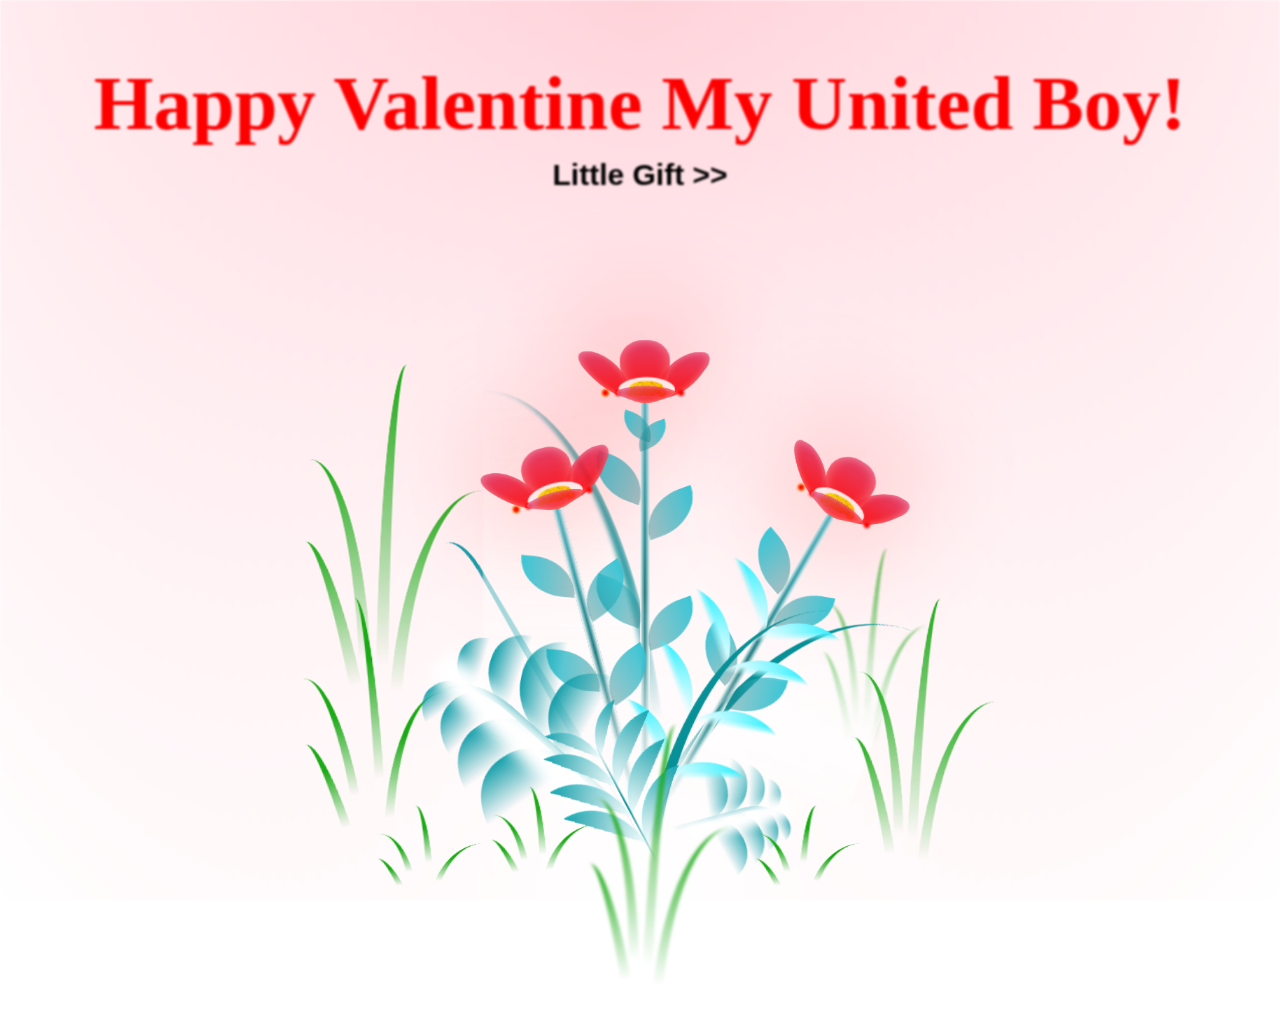
<file: index.html>
<!DOCTYPE html>
<html lang="en">
<head>
  <meta charset="UTF-8">
  <title>Title</title>
  <link rel="stylesheet" type="text/css" href="style.css">
  <script src="script.js"></script>
</head>
<!--

  CSS Blossoming Flowers at Magical Night.
  I've taken some inspiration fikk forr u  https://dribbble.com/shots/11096994-Virtual-Garden.
  For aullcantikk 🥀🌹
-->

<body class="not-loaded">

<div class="night">
  <div class="heading">
    <h1>Happy Valentine My United Boy!</h1>
  </div>
  <div class="buttonDev">
    <button class="button" onclick="window.location.href='letter.html'">Little Gift >></button>
  </div>
<!--  <div id="hearts-alpaca" class="hearts">-->
<!--    <div class="heart"></div>-->
<!--    <div class="heart"></div>-->
<!--    <div class="heart"></div>-->
<!--    <div class="heart"></div>-->
<!--  </div>-->
</div>
<div class="flowers">
  <div class="flower flower--1">
    <div class="flower__leafs flower__leafs--1">
      <div class="flower__leaf flower__leaf--1"></div>
      <div class="flower__leaf flower__leaf--2"></div>
      <div class="flower__leaf flower__leaf--3"></div>
      <div class="flower__leaf flower__leaf--4"></div>


      <div class="flower__white-circle"></div>

      <div class="flower__light flower__light--1"></div>
      <div class="flower__light flower__light--2"></div>
      <div class="flower__light flower__light--3"></div>
      <div class="flower__light flower__light--4"></div>
      <div class="flower__light flower__light--5"></div>
      <div class="flower__light flower__light--6"></div>
      <div class="flower__light flower__light--7"></div>
      <div class="flower__light flower__light--8"></div>

    </div>
    <div class="flower__line">
      <div class="flower__line__leaf flower__line__leaf--1"></div>
      <div class="flower__line__leaf flower__line__leaf--2"></div>
      <div class="flower__line__leaf flower__line__leaf--3"></div>
      <div class="flower__line__leaf flower__line__leaf--4"></div>
      <div class="flower__line__leaf flower__line__leaf--5"></div>
      <div class="flower__line__leaf flower__line__leaf--6"></div>
    </div>
  </div>

  <div class="flower flower--2">
    <div class="flower__leafs flower__leafs--2">
      <div class="flower__leaf flower__leaf--1"></div>
      <div class="flower__leaf flower__leaf--2"></div>
      <div class="flower__leaf flower__leaf--3"></div>
      <div class="flower__leaf flower__leaf--4"></div>


      <div class="flower__white-circle"></div>

      <div class="flower__light flower__light--1"></div>
      <div class="flower__light flower__light--2"></div>
      <div class="flower__light flower__light--3"></div>
      <div class="flower__light flower__light--4"></div>
      <div class="flower__light flower__light--5"></div>
      <div class="flower__light flower__light--6"></div>
      <div class="flower__light flower__light--7"></div>
      <div class="flower__light flower__light--8"></div>

    </div>
    <div class="flower__line">
      <div class="flower__line__leaf flower__line__leaf--1"></div>
      <div class="flower__line__leaf flower__line__leaf--2"></div>
      <div class="flower__line__leaf flower__line__leaf--3"></div>
      <div class="flower__line__leaf flower__line__leaf--4"></div>
    </div>
  </div>

  <div class="flower flower--3">
    <div class="flower__leafs flower__leafs--3">
      <div class="flower__leaf flower__leaf--1"></div>
      <div class="flower__leaf flower__leaf--2"></div>
      <div class="flower__leaf flower__leaf--3"></div>
      <div class="flower__leaf flower__leaf--4"></div>
      <div class="flower__white-circle"></div>

      <div class="flower__light flower__light--1"></div>
      <div class="flower__light flower__light--2"></div>
      <div class="flower__light flower__light--3"></div>
      <div class="flower__light flower__light--4"></div>
      <div class="flower__light flower__light--5"></div>
      <div class="flower__light flower__light--6"></div>
      <div class="flower__light flower__light--7"></div>
      <div class="flower__light flower__light--8"></div>

    </div>
    <div class="flower__line">
      <div class="flower__line__leaf flower__line__leaf--1"></div>
      <div class="flower__line__leaf flower__line__leaf--2"></div>
      <div class="flower__line__leaf flower__line__leaf--3"></div>
      <div class="flower__line__leaf flower__line__leaf--4"></div>
    </div>
  </div>

  <div class="grow-ans" style="--d:1.2s">
    <div class="flower__g-long">
      <div class="flower__g-long__top"></div>
      <div class="flower__g-long__bottom"></div>
    </div>
  </div>

  <div class="growing-grass">
    <div class="flower__grass flower__grass--1">
      <div class="flower__grass--top"></div>
      <div class="flower__grass--bottom"></div>
      <div class="flower__grass__leaf flower__grass__leaf--1"></div>
      <div class="flower__grass__leaf flower__grass__leaf--2"></div>
      <div class="flower__grass__leaf flower__grass__leaf--3"></div>
      <div class="flower__grass__leaf flower__grass__leaf--4"></div>
      <div class="flower__grass__leaf flower__grass__leaf--5"></div>
      <div class="flower__grass__leaf flower__grass__leaf--6"></div>
      <div class="flower__grass__leaf flower__grass__leaf--7"></div>
      <div class="flower__grass__leaf flower__grass__leaf--8"></div>
      <div class="flower__grass__overlay"></div>
    </div>
  </div>

  <div class="growing-grass">
    <div class="flower__grass flower__grass--2">
      <div class="flower__grass--top"></div>
      <div class="flower__grass--bottom"></div>
      <div class="flower__grass__leaf flower__grass__leaf--1"></div>
      <div class="flower__grass__leaf flower__grass__leaf--2"></div>
      <div class="flower__grass__leaf flower__grass__leaf--3"></div>
      <div class="flower__grass__leaf flower__grass__leaf--4"></div>
      <div class="flower__grass__leaf flower__grass__leaf--5"></div>
      <div class="flower__grass__leaf flower__grass__leaf--6"></div>
      <div class="flower__grass__leaf flower__grass__leaf--7"></div>
      <div class="flower__grass__leaf flower__grass__leaf--8"></div>
      <div class="flower__grass__overlay"></div>
    </div>
  </div>

  <div class="grow-ans" style="--d:2.4s">
    <div class="flower__g-right flower__g-right--1">
      <div class="leaf"></div>
    </div>
  </div>

  <div class="grow-ans" style="--d:2.8s">
    <div class="flower__g-right flower__g-right--2">
      <div class="leaf"></div>
    </div>
  </div>

  <div class="grow-ans" style="--d:2.8s">
    <div class="flower__g-front">
      <div class="flower__g-front__leaf-wrapper flower__g-front__leaf-wrapper--1">
        <div class="flower__g-front__leaf"></div>
      </div>
      <div class="flower__g-front__leaf-wrapper flower__g-front__leaf-wrapper--2">
        <div class="flower__g-front__leaf"></div>
      </div>
      <div class="flower__g-front__leaf-wrapper flower__g-front__leaf-wrapper--3">
        <div class="flower__g-front__leaf"></div>
      </div>
      <div class="flower__g-front__leaf-wrapper flower__g-front__leaf-wrapper--4">
        <div class="flower__g-front__leaf"></div>
      </div>
      <div class="flower__g-front__leaf-wrapper flower__g-front__leaf-wrapper--5">
        <div class="flower__g-front__leaf"></div>
      </div>
      <div class="flower__g-front__leaf-wrapper flower__g-front__leaf-wrapper--6">
        <div class="flower__g-front__leaf"></div>
      </div>
      <div class="flower__g-front__leaf-wrapper flower__g-front__leaf-wrapper--7">
        <div class="flower__g-front__leaf"></div>
      </div>
      <div class="flower__g-front__leaf-wrapper flower__g-front__leaf-wrapper--8">
        <div class="flower__g-front__leaf"></div>
      </div>
      <div class="flower__g-front__line"></div>
    </div>
  </div>

  <div class="grow-ans" style="--d:3.2s">
    <div class="flower__g-fr">
      <div class="leaf"></div>
      <div class="flower__g-fr__leaf flower__g-fr__leaf--1"></div>
      <div class="flower__g-fr__leaf flower__g-fr__leaf--2"></div>
      <div class="flower__g-fr__leaf flower__g-fr__leaf--3"></div>
      <div class="flower__g-fr__leaf flower__g-fr__leaf--4"></div>
      <div class="flower__g-fr__leaf flower__g-fr__leaf--5"></div>
      <div class="flower__g-fr__leaf flower__g-fr__leaf--6"></div>
      <div class="flower__g-fr__leaf flower__g-fr__leaf--7"></div>
      <div class="flower__g-fr__leaf flower__g-fr__leaf--8"></div>
    </div>
  </div>

  <div class="long-g long-g--0">
    <div class="grow-ans" style="--d:3s">
      <div class="leaf leaf--0"></div>
    </div>
    <div class="grow-ans" style="--d:2.2s">
      <div class="leaf leaf--1"></div>
    </div>
    <div class="grow-ans" style="--d:3.4s">
      <div class="leaf leaf--2"></div>
    </div>
    <div class="grow-ans" style="--d:3.6s">
      <div class="leaf leaf--3"></div>
    </div>
  </div>

  <div class="long-g long-g--1">
    <div class="grow-ans" style="--d:3.6s">
      <div class="leaf leaf--0"></div>
    </div>
    <div class="grow-ans" style="--d:3.8s">
      <div class="leaf leaf--1"></div>
    </div>
    <div class="grow-ans" style="--d:4s">
      <div class="leaf leaf--2"></div>
    </div>
    <div class="grow-ans" style="--d:4.2s">
      <div class="leaf leaf--3"></div>
    </div>
  </div>

  <div class="long-g long-g--2">
    <div class="grow-ans" style="--d:4s">
      <div class="leaf leaf--0"></div>
    </div>
    <div class="grow-ans" style="--d:4.2s">
      <div class="leaf leaf--1"></div>
    </div>
    <div class="grow-ans" style="--d:4.4s">
      <div class="leaf leaf--2"></div>
    </div>
    <div class="grow-ans" style="--d:4.6s">
      <div class="leaf leaf--3"></div>
    </div>
  </div>

  <div class="long-g long-g--3">
    <div class="grow-ans" style="--d:4s">
      <div class="leaf leaf--0"></div>
    </div>
    <div class="grow-ans" style="--d:4.2s">
      <div class="leaf leaf--1"></div>
    </div>
    <div class="grow-ans" style="--d:3s">
      <div class="leaf leaf--2"></div>
    </div>
    <div class="grow-ans" style="--d:3.6s">
      <div class="leaf leaf--3"></div>
    </div>
  </div>

  <div class="long-g long-g--4">
    <div class="grow-ans" style="--d:4s">
      <div class="leaf leaf--0"></div>
    </div>
    <div class="grow-ans" style="--d:4.2s">
      <div class="leaf leaf--1"></div>
    </div>
    <div class="grow-ans" style="--d:3s">
      <div class="leaf leaf--2"></div>
    </div>
    <div class="grow-ans" style="--d:3.6s">
      <div class="leaf leaf--3"></div>
    </div>
  </div>

  <div class="long-g long-g--5">
    <div class="grow-ans" style="--d:4s">
      <div class="leaf leaf--0"></div>
    </div>
    <div class="grow-ans" style="--d:4.2s">
      <div class="leaf leaf--1"></div>
    </div>
    <div class="grow-ans" style="--d:3s">
      <div class="leaf leaf--2"></div>
    </div>
    <div class="grow-ans" style="--d:3.6s">
      <div class="leaf leaf--3"></div>
    </div>
  </div>

  <div class="long-g long-g--6">
    <div class="grow-ans" style="--d:4.2s">
      <div class="leaf leaf--0"></div>
    </div>
    <div class="grow-ans" style="--d:4.4s">
      <div class="leaf leaf--1"></div>
    </div>
    <div class="grow-ans" style="--d:4.6s">
      <div class="leaf leaf--2"></div>
    </div>
    <div class="grow-ans" style="--d:4.8s">
      <div class="leaf leaf--3"></div>
    </div>
  </div>

  <div class="long-g long-g--7">
    <div class="grow-ans" style="--d:3s">
      <div class="leaf leaf--0"></div>
    </div>
    <div class="grow-ans" style="--d:3.2s">
      <div class="leaf leaf--1"></div>
    </div>
    <div class="grow-ans" style="--d:3.5s">
      <div class="leaf leaf--2"></div>
    </div>
    <div class="grow-ans" style="--d:3.6s">
      <div class="leaf leaf--3"></div>
    </div>
  </div>
</div>
<script src="script.js"></script>
</body>


</html>
</file>
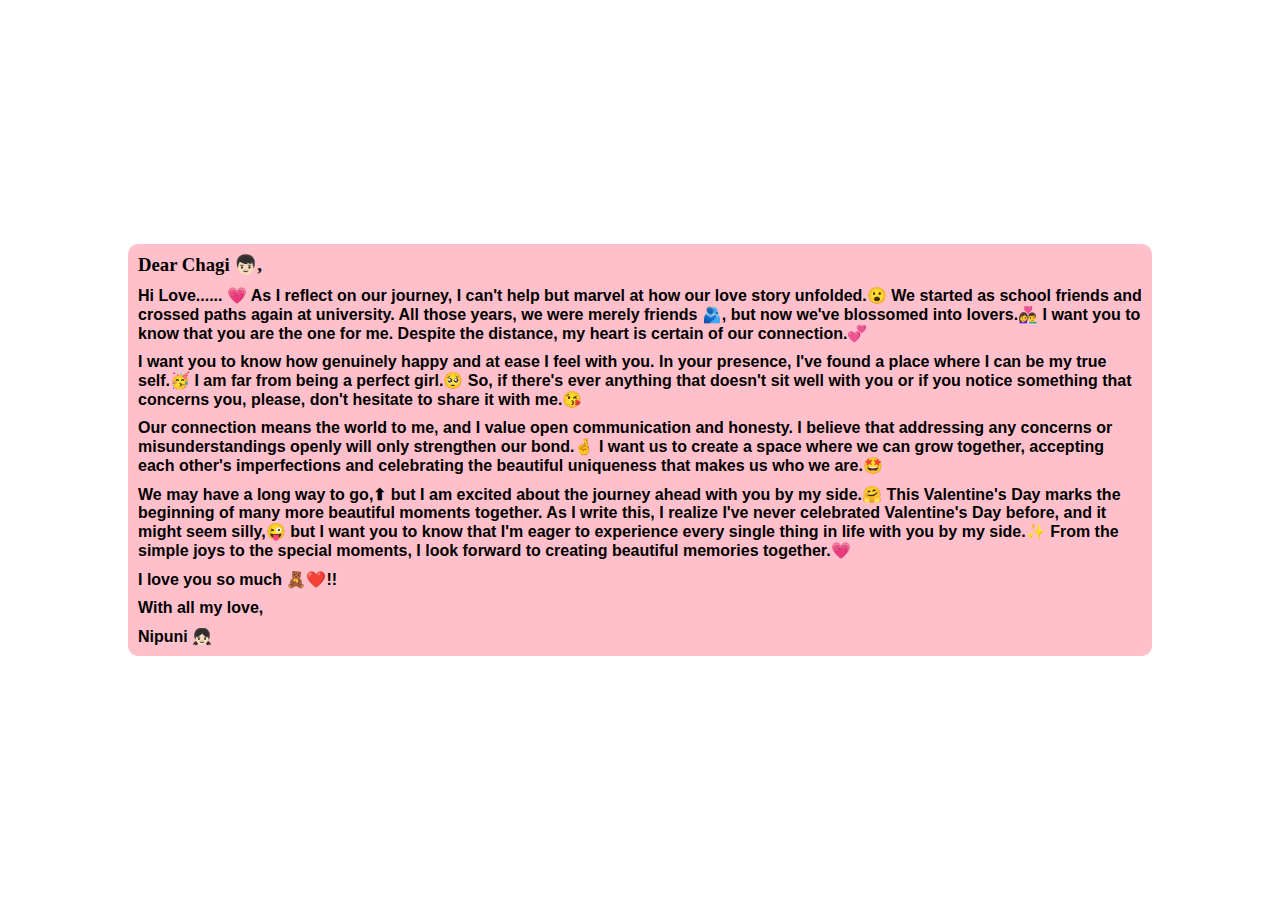
<file: letter.html>
<!DOCTYPE html>
<html lang="en">
<head>
  <meta charset="UTF-8">
  <title>Title</title>
  <link rel="stylesheet" type="text/css" href="style.css">
</head>
<body class="main">
<div class="letter">
<h3>Dear Chagi 👦🏻,</h3>
<h3 class="paragraph">Hi Love...... 💗 As I reflect on our journey,
  I can't help but marvel at how our love story unfolded.😮

  We started as school friends and crossed paths again at university.
  All those years, we were merely friends 🫂, but now we've blossomed into lovers.👩‍❤️‍👨
  I want you to know that you are the one for me. Despite the distance,
  my heart is certain of our connection.💞</h3>
  <h3 class="paragraph">I want you to know how genuinely happy and at ease I feel with you.
    In your presence, I've found a place where I can be my true self.🥳
   I am far from being a perfect girl.🥺
    So, if there's ever anything that doesn't sit well with you or if you notice something that concerns you,
    please, don't hesitate to share it with me.😘</h3>
  <h3 class="paragraph">Our connection means the world to me, and I value open communication and honesty.
    I believe that addressing any concerns or misunderstandings openly will only strengthen our bond.🤞
    I want us to create a space where we can grow together,
    accepting each other's imperfections and celebrating the beautiful uniqueness that makes us who we are.🤩</h3>
  <h3 class="paragraph">We may have a long way to go,⬆
    but I am excited about the journey ahead with you by my side.🤗
    This Valentine's Day marks the beginning of many more beautiful moments together.
    As I write this, I realize I've never celebrated Valentine's Day before, and it might seem silly,😜
    but I want you to know that I'm eager to experience every single thing in life with you by my side.✨
    From the simple joys to the special moments, I look forward to creating beautiful memories together.💗
   </h3>
  <h3 class="paragraph">I love you so much 🧸❤️!!</h3>
    <h3 class="paragraph">With all my love,</h3>
<h3 class="paragraph">Nipuni 👧🏻</h3>
</div>
</body>
</html>
</file>
<file: style.css>
*,
*::after,
*::before {
  padding: 0;
  margin: 0;
  box-sizing: border-box;
}

:root {
  /*--dark-color: #000;*/
}

body {
  display: flex;
  align-items: flex-end;
  justify-content: center;
  min-height: 100vh;
  background-color: white;
  overflow: hidden;
  perspective: 1000px;
}

.main{
  display: flex;
  align-items: center;
  justify-content: center;
  min-height: 100vh;
  background-color: white;
  overflow: hidden;
  perspective: 1000px;
}

.night {
  position: fixed;
  left: 50%;
  top: 0;
  transform: translateX(-50%);
  width: 100%;
  height: 100%;
  filter: blur(0.1vmin);
  background-image: radial-gradient(ellipse at top, transparent 0%, white), radial-gradient(ellipse at bottom, white, rgba(255,192,203)), repeating-linear-gradient(220deg, white 0px, white 19px, transparent 19px, transparent 22px), repeating-linear-gradient(189deg, white 0px, white 19px, transparent 19px, transparent 22px), repeating-linear-gradient(148deg, white 0px, white 19px, transparent 19px, transparent 22px), linear-gradient(90deg, white, white);
}
.heading{
  padding-top: 60px;
  display: flex;
  justify-content: center;
  align-items: center;
  color: #FF0000;
  font-size: 3vw;
}
.flowers {
  position: relative;
  transform: scale(0.7);
}

.flower {
  position: absolute;
  bottom: 10vmin;
  transform-origin: bottom center;
  z-index: 10;
  --fl-speed: 0.8s;
}
.flower--1 {
  animation: moving-flower-1 4s linear infinite;
}
.flower--1 .flower__line {
  height: 70vmin;
  animation-delay: 0.3s;
}
.flower--1 .flower__line__leaf--1 {
  animation: blooming-leaf-right var(--fl-speed) 1.6s backwards;
}
.flower--1 .flower__line__leaf--2 {
  animation: blooming-leaf-right var(--fl-speed) 1.4s backwards;
}
.flower--1 .flower__line__leaf--3 {
  animation: blooming-leaf-left var(--fl-speed) 1.2s backwards;
}
.flower--1 .flower__line__leaf--4 {
  animation: blooming-leaf-left var(--fl-speed) 1s backwards;
}
.flower--1 .flower__line__leaf--5 {
  animation: blooming-leaf-right var(--fl-speed) 1.8s backwards;
}
.flower--1 .flower__line__leaf--6 {
  animation: blooming-leaf-left var(--fl-speed) 2s backwards;
}
.flower--2 {
  left: 50%;
  transform: rotate(30deg);
  animation: moving-flower-2 4s linear infinite;
}
.flower--2 .flower__line {
  height: 60vmin;
  animation-delay: 0.8s;
}
.flower--2 .flower__line__leaf--1 {
  animation: blooming-leaf-right var(--fl-speed) 1.9s backwards;
}
.flower--2 .flower__line__leaf--2 {
  animation: blooming-leaf-right var(--fl-speed) 1.7s backwards;
}
.flower--2 .flower__line__leaf--3 {
  animation: blooming-leaf-left var(--fl-speed) 1.5s backwards;
}
.flower--2 .flower__line__leaf--4 {
  animation: blooming-leaf-left var(--fl-speed) 1.3s backwards;
}
.flower--3 {
  left: 50%;
  transform: rotate(-15deg);
  animation: moving-flower-3 4s linear infinite;
}
.flower--3 .flower__line {
  animation-delay: 0.9s;
}
.flower--3 .flower__line__leaf--1 {
  animation: blooming-leaf-right var(--fl-speed) 2.5s backwards;
}
.flower--3 .flower__line__leaf--2 {
  animation: blooming-leaf-right var(--fl-speed) 2.3s backwards;
}
.flower--3 .flower__line__leaf--3 {
  animation: blooming-leaf-left var(--fl-speed) 2.1s backwards;
}
.flower--3 .flower__line__leaf--4 {
  animation: blooming-leaf-left var(--fl-speed) 1.9s backwards;
}
.flower__leafs {
  position: relative;
  animation: blooming-flower 2s backwards;
}
.flower__leafs--1 {
  animation-delay: 1.1s;
}
.flower__leafs--2 {
  animation-delay: 1.4s;
}
.flower__leafs--3 {
  animation-delay: 1.7s;
}
.flower__leafs::after {
  content: "";
  position: absolute;
  left: 0;
  top: 0;
  transform: translate(-50%, -100%);
  width: 8vmin;
  height: 8vmin;
  background-color: #FF0000;
  filter: blur(10vmin);
}
.flower__leaf {
  position: absolute;
  bottom: 0;
  left: 50%;
  width: 8vmin;
  height: 11vmin;
  border-radius: 51% 49% 47% 53%/44% 45% 55% 69%;
  background-color: #65e6cc;
  background-image: linear-gradient(to top, #FF0000, #DE3163);
  transform-origin: bottom center;
  opacity: 0.9;
  box-shadow: inset 0 0 2vmin rgba(255, 255, 255, 0.5);
}
.flower__leaf--1 {
  transform: translate(-10%, 1%) rotateY(40deg) rotateX(-50deg);
}
.flower__leaf--2 {
  transform: translate(-50%, -4%) rotateX(40deg);
}
.flower__leaf--3 {
  transform: translate(-90%, 0%) rotateY(45deg) rotateX(50deg);
}
.flower__leaf--4 {
  width: 8vmin;
  height: 8vmin;
  transform-origin: bottom left;
  border-radius: 4vmin 10vmin 4vmin 4vmin;
  transform: translate(0%, 18%) rotateX(70deg) rotate(-43deg);
  background-image: linear-gradient(to top, #FF0000, #DE3163);
  z-index: 1;
  opacity: 0.8;
}
.flower__white-circle {
  position: absolute;
  left: -3.5vmin;
  top: -3vmin;
  width: 9vmin;
  height: 4vmin;
  border-radius: 50%;
  background-color: #fff;
}
.flower__white-circle::after {
  content: "";
  position: absolute;
  left: 50%;
  top: 45%;
  transform: translate(-50%, -50%);
  width: 60%;
  height: 60%;
  border-radius: inherit;
  background-image: repeating-linear-gradient(135deg, rgba(0, 0, 0, 0.03) 0px, rgba(0, 0, 0, 0.03) 1px, transparent 1px, transparent 12px), repeating-linear-gradient(45deg, rgba(0, 0, 0, 0.03) 0px, rgba(0, 0, 0, 0.03) 1px, transparent 1px, transparent 12px), repeating-linear-gradient(67.5deg, rgba(0, 0, 0, 0.03) 0px, rgba(0, 0, 0, 0.03) 1px, transparent 1px, transparent 12px), repeating-linear-gradient(135deg, rgba(0, 0, 0, 0.03) 0px, rgba(0, 0, 0, 0.03) 1px, transparent 1px, transparent 12px), repeating-linear-gradient(45deg, rgba(0, 0, 0, 0.03) 0px, rgba(0, 0, 0, 0.03) 1px, transparent 1px, transparent 12px), repeating-linear-gradient(112.5deg, rgba(0, 0, 0, 0.03) 0px, rgba(0, 0, 0, 0.03) 1px, transparent 1px, transparent 12px), repeating-linear-gradient(112.5deg, rgba(0, 0, 0, 0.03) 0px, rgba(0, 0, 0, 0.03) 1px, transparent 1px, transparent 12px), repeating-linear-gradient(45deg, rgba(0, 0, 0, 0.03) 0px, rgba(0, 0, 0, 0.03) 1px, transparent 1px, transparent 12px), repeating-linear-gradient(22.5deg, rgba(0, 0, 0, 0.03) 0px, rgba(0, 0, 0, 0.03) 1px, transparent 1px, transparent 12px), repeating-linear-gradient(45deg, rgba(0, 0, 0, 0.03) 0px, rgba(0, 0, 0, 0.03) 1px, transparent 1px, transparent 12px), repeating-linear-gradient(22.5deg, rgba(0, 0, 0, 0.03) 0px, rgba(0, 0, 0, 0.03) 1px, transparent 1px, transparent 12px), repeating-linear-gradient(135deg, rgba(0, 0, 0, 0.03) 0px, rgba(0, 0, 0, 0.03) 1px, transparent 1px, transparent 12px), repeating-linear-gradient(157.5deg, rgba(0, 0, 0, 0.03) 0px, rgba(0, 0, 0, 0.03) 1px, transparent 1px, transparent 12px), repeating-linear-gradient(67.5deg, rgba(0, 0, 0, 0.03) 0px, rgba(0, 0, 0, 0.03) 1px, transparent 1px, transparent 12px), repeating-linear-gradient(67.5deg, rgba(0, 0, 0, 0.03) 0px, rgba(0, 0, 0, 0.03) 1px, transparent 1px, transparent 12px), linear-gradient(90deg, #ffeb12, #ffce00);
}
.flower__line {
  height: 55vmin;
  width: 1.5vmin;
  background-image: linear-gradient(to left, white, transparent, white), linear-gradient(to top, transparent 10%, #14757a, #39c6d6);
  box-shadow: inset 0 0 2px white;
  animation: grow-flower-tree 4s backwards;
}
.flower__line__leaf {
  --w: 7vmin;
  --h: calc(var(--w) + 2vmin);
  position: absolute;
  top: 20%;
  left: 90%;
  width: var(--w);
  height: var(--h);
  border-top-right-radius: var(--h);
  border-bottom-left-radius: var(--h);
  background-image: linear-gradient(to top, rgba(20, 117, 122, 0.4), #39c6d6);
}
.flower__line__leaf--1 {
  transform: rotate(70deg) rotateY(30deg);
}
.flower__line__leaf--2 {
  top: 45%;
  transform: rotate(70deg) rotateY(30deg);
}
.flower__line__leaf--3, .flower__line__leaf--4, .flower__line__leaf--6 {
  border-top-right-radius: 0;
  border-bottom-left-radius: 0;
  border-top-left-radius: var(--h);
  border-bottom-right-radius: var(--h);
  left: -460%;
  top: 12%;
  transform: rotate(-70deg) rotateY(30deg);
}
.flower__line__leaf--4 {
  top: 40%;
}
.flower__line__leaf--5 {
  top: 0;
  transform-origin: left;
  transform: rotate(70deg) rotateY(30deg) scale(0.6);
}
.flower__line__leaf--6 {
  top: -2%;
  left: -450%;
  transform-origin: right;
  transform: rotate(-70deg) rotateY(30deg) scale(0.6);
}
.flower__light {
  position: absolute;
  bottom: 0vmin;
  width: 1vmin;
  height: 1vmin;
  background-color: #fffb00;
  border-radius: 50%;
  filter: blur(0.2vmin);
  animation: light-ans 4s linear infinite backwards;
}
.flower__light:nth-child(odd) {
  background-color:#FF0000;
}
.flower__light--1 {
  left: -2vmin;
  animation-delay: 1s;
}
.flower__light--2 {
  left: 3vmin;
  animation-delay: 0.5s;
}
.flower__light--3 {
  left: -6vmin;
  animation-delay: 0.3s;
}
.flower__light--4 {
  left: 6vmin;
  animation-delay: 0.9s;
}
.flower__light--5 {
  left: -1vmin;
  animation-delay: 1.5s;
}
.flower__light--6 {
  left: -4vmin;
  animation-delay: 3s;
}
.flower__light--7 {
  left: 3vmin;
  animation-delay: 2s;
}
.flower__light--8 {
  left: -6vmin;
  animation-delay: 3.5s;
}
.flower__grass {
  --c: #159faa;
  --line-w: 1.5vmin;
  position: absolute;
  bottom: 12vmin;
  left: -7vmin;
  display: flex;
  flex-direction: column;
  align-items: flex-end;
  z-index: 20;
  transform-origin: bottom center;
  transform: rotate(-48deg) rotateY(40deg);
}
.flower__grass--1 {
  animation: moving-grass 2s linear infinite;
}
.flower__grass--2 {
  left: 2vmin;
  bottom: 10vmin;
  transform: scale(0.5) rotate(75deg) rotateX(10deg) rotateY(-200deg);
  opacity: 0.8;
  z-index: 0;
  animation: moving-grass--2 1.5s linear infinite;
}
.flower__grass--top {
  width: 7vmin;
  height: 10vmin;
  border-top-right-radius: 100%;
  border-right: var(--line-w) solid var(--c);
  transform-origin: bottom center;
  transform: rotate(-2deg);
}
.flower__grass--bottom {
  margin-top: -2px;
  width: var(--line-w);
  height: 25vmin;
  background-image: linear-gradient(to top, transparent, var(--c));
}
.flower__grass__leaf {
  --size: 10vmin;
  position: absolute;
  width: calc(var(--size) * 2.1);
  height: var(--size);
  border-top-left-radius: var(--size);
  border-top-right-radius: var(--size);
  background-image: linear-gradient(to top, transparent, transparent 30%, var(--c));
  z-index: 100;
}
.flower__grass__leaf--1 {
  top: -6%;
  left: 30%;
  --size: 6vmin;
  transform: rotate(-20deg);
  animation: growing-grass-ans--1 2s 2.6s backwards;
}
@keyframes growing-grass-ans--1 {
  0% {
    transform-origin: bottom left;
    transform: rotate(-20deg) scale(0);
  }
}
.flower__grass__leaf--2 {
  top: -5%;
  left: -110%;
  --size: 6vmin;
  transform: rotate(10deg);
  animation: growing-grass-ans--2 2s 2.4s linear backwards;
}
@keyframes growing-grass-ans--2 {
  0% {
    transform-origin: bottom right;
    transform: rotate(10deg) scale(0);
  }
}
.flower__grass__leaf--3 {
  top: 5%;
  left: 60%;
  --size: 8vmin;
  transform: rotate(-18deg) rotateX(-20deg);
  animation: growing-grass-ans--3 2s 2.2s linear backwards;
}
@keyframes growing-grass-ans--3 {
  0% {
    transform-origin: bottom left;
    transform: rotate(-18deg) rotateX(-20deg) scale(0);
  }
}
.flower__grass__leaf--4 {
  top: 6%;
  left: -135%;
  --size: 8vmin;
  transform: rotate(2deg);
  animation: growing-grass-ans--4 2s 2s linear backwards;
}
@keyframes growing-grass-ans--4 {
  0% {
    transform-origin: bottom right;
    transform: rotate(2deg) scale(0);
  }
}
.flower__grass__leaf--5 {
  top: 20%;
  left: 60%;
  --size: 10vmin;
  transform: rotate(-24deg) rotateX(-20deg);
  animation: growing-grass-ans--5 2s 1.8s linear backwards;
}
@keyframes growing-grass-ans--5 {
  0% {
    transform-origin: bottom left;
    transform: rotate(-24deg) rotateX(-20deg) scale(0);
  }
}
.flower__grass__leaf--6 {
  top: 22%;
  left: -180%;
  --size: 10vmin;
  transform: rotate(10deg);
  animation: growing-grass-ans--6 2s 1.6s linear backwards;
}
@keyframes growing-grass-ans--6 {
  0% {
    transform-origin: bottom right;
    transform: rotate(10deg) scale(0);
  }
}
.flower__grass__leaf--7 {
  top: 39%;
  left: 70%;
  --size: 10vmin;
  transform: rotate(-10deg);
  animation: growing-grass-ans--7 2s 1.4s linear backwards;
}
@keyframes growing-grass-ans--7 {
  0% {
    transform-origin: bottom left;
    transform: rotate(-10deg) scale(0);
  }
}
.flower__grass__leaf--8 {
  top: 40%;
  left: -215%;
  --size: 11vmin;
  transform: rotate(10deg);
  animation: growing-grass-ans--8 2s 1.2s linear backwards;
}
@keyframes growing-grass-ans--8 {
  0% {
    transform-origin: bottom right;
    transform: rotate(10deg) scale(0);
  }
}
.flower__grass__overlay {
  position: absolute;
  top: -10%;
  right: 0%;
  width: 100%;
  height: 100%;
  background-color: white;
  filter: blur(1.5vmin);
  z-index: 100;
}
.flower__g-long {
  --w: 2vmin;
  --h: 6vmin;
  --c: #159faa;
  position: absolute;
  bottom: 10vmin;
  left: -3vmin;
  transform-origin: bottom center;
  transform: rotate(-30deg) rotateY(-20deg);
  display: flex;
  flex-direction: column;
  align-items: flex-end;
  animation: flower-g-long-ans 3s linear infinite;
}
@keyframes flower-g-long-ans {
  0%, 100% {
    transform: rotate(-30deg) rotateY(-20deg);
  }
  50% {
    transform: rotate(-32deg) rotateY(-20deg);
  }
}
.flower__g-long__top {
  top: calc(var(--h) * -1);
  width: calc(var(--w) + 1vmin);
  height: var(--h);
  border-top-right-radius: 100%;
  border-right: 0.7vmin solid var(--c);
  transform: translate(-0.7vmin, 1vmin);
}
.flower__g-long__bottom {
  width: var(--w);
  height: 50vmin;
  transform-origin: bottom center;
  background-image: linear-gradient(to top, transparent 30%, var(--c));
  box-shadow: inset 0 0 2px rgba(0, 0, 0, 0.5);
  clip-path: polygon(35% 0, 65% 1%, 100% 100%, 0% 100%);
}
.flower__g-right {
  position: absolute;
  bottom: 6vmin;
  left: -2vmin;
  transform-origin: bottom left;
  transform: rotate(20deg);
}
.flower__g-right .leaf {
  width: 30vmin;
  height: 50vmin;
  border-top-left-radius: 100%;
  border-left: 2vmin solid #079097;
  background-image: linear-gradient(to bottom, transparent, white 60%);
  mask-image: linear-gradient(to top, transparent 30%, #079097 60%);
}
.flower__g-right--1 {
  animation: flower-g-right-ans 2.5s linear infinite;
}
.flower__g-right--2 {
  left: 5vmin;
  transform: rotateY(-180deg);
  animation: flower-g-right-ans--2 3s linear infinite;
}
.flower__g-right--2 .leaf {
  height: 75vmin;
  filter: blur(0.3vmin);
  opacity: 0.8;
}
@keyframes flower-g-right-ans {
  0%, 100% {
    transform: rotate(20deg);
  }
  50% {
    transform: rotate(24deg) rotateX(-20deg);
  }
}
@keyframes flower-g-right-ans--2 {
  0%, 100% {
    transform: rotateY(-180deg) rotate(0deg) rotateX(-20deg);
  }
  50% {
    transform: rotateY(-180deg) rotate(6deg) rotateX(-20deg);
  }
}
.flower__g-front {
  position: absolute;
  bottom: 6vmin;
  left: 2.5vmin;
  z-index: 100;
  transform-origin: bottom center;
  transform: rotate(-28deg) rotateY(30deg) scale(1.04);
  animation: flower__g-front-ans 2s linear infinite;
}
@keyframes flower__g-front-ans {
  0%, 100% {
    transform: rotate(-28deg) rotateY(30deg) scale(1.04);
  }
  50% {
    transform: rotate(-35deg) rotateY(40deg) scale(1.04);
  }
}
.flower__g-front__line {
  width: 0.3vmin;
  height: 20vmin;
  background-image: linear-gradient(to top, transparent, #079097, transparent 100%);
  position: relative;
}
.flower__g-front__leaf-wrapper {
  position: absolute;
  top: 0;
  left: 0;
  transform-origin: bottom left;
  transform: rotate(10deg);
}
.flower__g-front__leaf-wrapper:nth-child(even) {
  left: 0vmin;
  transform: rotateY(-180deg) rotate(5deg);
  animation: flower__g-front__leaf-left-ans 1s ease-in backwards;
}
.flower__g-front__leaf-wrapper:nth-child(odd) {
  animation: flower__g-front__leaf-ans 1s ease-in backwards;
}
.flower__g-front__leaf-wrapper--1 {
  top: -8vmin;
  transform: scale(0.7);
  animation: flower__g-front__leaf-ans 1s 5.5s ease-in backwards !important;
}
.flower__g-front__leaf-wrapper--2 {
  top: -8vmin;
  transform: rotateY(-180deg) scale(0.7) !important;
  animation: flower__g-front__leaf-left-ans-2 1s 4.6s ease-in backwards !important;
}
.flower__g-front__leaf-wrapper--3 {
  top: -3vmin;
  animation: flower__g-front__leaf-ans 1s 4.6s ease-in backwards;
}
.flower__g-front__leaf-wrapper--4 {
  top: -3vmin;
  transform: rotateY(-180deg) scale(0.9) !important;
  animation: flower__g-front__leaf-left-ans-2 1s 4.6s ease-in backwards !important;
}
@keyframes flower__g-front__leaf-left-ans-2 {
  0% {
    transform: rotateY(-180deg) scale(0);
  }
}
.flower__g-front__leaf-wrapper--5, .flower__g-front__leaf-wrapper--6 {
  top: 2vmin;
}
.flower__g-front__leaf-wrapper--7, .flower__g-front__leaf-wrapper--8 {
  top: 6.5vmin;
}
.flower__g-front__leaf-wrapper--2 {
  animation-delay: 5.2s !important;
}
.flower__g-front__leaf-wrapper--3 {
  animation-delay: 4.9s !important;
}
.flower__g-front__leaf-wrapper--5 {
  animation-delay: 4.3s !important;
}
.flower__g-front__leaf-wrapper--6 {
  animation-delay: 4.1s !important;
}
.flower__g-front__leaf-wrapper--7 {
  animation-delay: 3.8s !important;
}
.flower__g-front__leaf-wrapper--8 {
  animation-delay: 3.5s !important;
}
@keyframes flower__g-front__leaf-ans {
  0% {
    transform: rotate(10deg) scale(0);
  }
}
@keyframes flower__g-front__leaf-left-ans {
  0% {
    transform: rotateY(-180deg) rotate(5deg) scale(0);
  }
}
.flower__g-front__leaf {
  width: 10vmin;
  height: 10vmin;
  border-radius: 100% 0% 0% 100%/100% 100% 0% 0%;
  box-shadow: inset 0 2px 1vmin rgba(44, 238, 252, 0.2);
  background-image: linear-gradient(to bottom left, transparent, white), linear-gradient(to bottom right, #159faa 50%, transparent 50%, transparent);
  -webkit-mask-image: linear-gradient(to bottom right, #159faa 50%, transparent 50%, transparent);
  mask-image: linear-gradient(to bottom right, #159faa 50%, transparent 50%, transparent);
}
.flower__g-fr {
  position: absolute;
  bottom: -4vmin;
  left: vmin;
  transform-origin: bottom left;
  z-index: 10;
  animation: flower__g-fr-ans 2s linear infinite;
}
@keyframes flower__g-fr-ans {
  0%, 100% {
    transform: rotate(2deg);
  }
  50% {
    transform: rotate(4deg);
  }
}
.flower__g-fr .leaf {
  width: 30vmin;
  height: 50vmin;
  border-top-left-radius: 100%;
  border-left: 2vmin solid #079097;
  mask-image: linear-gradient(to top, transparent 25%, #079097 50%);
  position: relative;
  z-index: 1;
}
.flower__g-fr__leaf {
  position: absolute;
  top: 0;
  left: 0;
  width: 10vmin;
  height: 10vmin;
  border-radius: 100% 0% 0% 100%/100% 100% 0% 0%;
  box-shadow: inset 0 2px 1vmin rgba(44, 238, 252, 0.2);
  background-image: linear-gradient(to bottom left, transparent, white 98%), linear-gradient(to bottom right, #23f0ff 45%, transparent 50%, transparent);
  mask-image: linear-gradient(135deg, #159faa 40%, transparent 50%, transparent);
}
.flower__g-fr__leaf--1 {
  left: 20vmin;
  transform: rotate(45deg);
  animation: flower__g-fr-leaft-ans-1 0.5s 5.2s linear backwards;
}
@keyframes flower__g-fr-leaft-ans-1 {
  0% {
    transform-origin: left;
    transform: rotate(45deg) scale(0);
  }
}
.flower__g-fr__leaf--2 {
  left: 12vmin;
  top: -7vmin;
  transform: rotate(25deg) rotateY(-180deg);
  animation: flower__g-fr-leaft-ans-6 0.5s 5s linear backwards;
}
.flower__g-fr__leaf--3 {
  left: 15vmin;
  top: 6vmin;
  transform: rotate(55deg);
  animation: flower__g-fr-leaft-ans-5 0.5s 4.8s linear backwards;
}
.flower__g-fr__leaf--4 {
  left: 6vmin;
  top: -2vmin;
  transform: rotate(25deg) rotateY(-180deg);
  animation: flower__g-fr-leaft-ans-6 0.5s 4.6s linear backwards;
}
.flower__g-fr__leaf--5 {
  left: 10vmin;
  top: 14vmin;
  transform: rotate(55deg);
  animation: flower__g-fr-leaft-ans-5 0.5s 4.4s linear backwards;
}
@keyframes flower__g-fr-leaft-ans-5 {
  0% {
    transform-origin: left;
    transform: rotate(55deg) scale(0);
  }
}
.flower__g-fr__leaf--6 {
  left: 0vmin;
  top: 6vmin;
  transform: rotate(25deg) rotateY(-180deg);
  animation: flower__g-fr-leaft-ans-6 0.5s 4.2s linear backwards;
}
@keyframes flower__g-fr-leaft-ans-6 {
  0% {
    transform-origin: right;
    transform: rotate(25deg) rotateY(-180deg) scale(0);
  }
}
.flower__g-fr__leaf--7 {
  left: 5vmin;
  top: 22vmin;
  transform: rotate(45deg);
  animation: flower__g-fr-leaft-ans-7 0.5s 4s linear backwards;
}
@keyframes flower__g-fr-leaft-ans-7 {
  0% {
    transform-origin: left;
    transform: rotate(45deg) scale(0);
  }
}
.flower__g-fr__leaf--8 {
  left: -4vmin;
  top: 15vmin;
  transform: rotate(15deg) rotateY(-180deg);
  animation: flower__g-fr-leaft-ans-8 0.5s 3.8s linear backwards;
}
@keyframes flower__g-fr-leaft-ans-8 {
  0% {
    transform-origin: right;
    transform: rotate(15deg) rotateY(-180deg) scale(0);
  }
}

.long-g {
  position: absolute;
  bottom: 25vmin;
  left: -42vmin;
  transform-origin: bottom left;
}
.long-g--1 {
  bottom: 0vmin;
  transform: scale(0.8) rotate(-5deg);
}
.long-g--1 .leaf {
  mask-image: linear-gradient(to top, transparent 40%, #079097 80%) !important;
}
.long-g--1 .leaf--1 {
  --w: 5vmin;
  --h: 60vmin;
  left: -2vmin;
  transform: rotate(3deg) rotateY(-180deg);
}
.long-g--2, .long-g--3 {
  bottom: -3vmin;
  left: -35vmin;
  transform-origin: center;
  transform: scale(0.6) rotateX(60deg);
}
.long-g--2 .leaf, .long-g--3 .leaf {
  mask-image: linear-gradient(to top, transparent 50%, #079097 80%) !important;
}
.long-g--2 .leaf--1, .long-g--3 .leaf--1 {
  left: -1vmin;
  transform: rotateY(-180deg);
}
.long-g--3 {
  left: -17vmin;
  bottom: 0vmin;
}
.long-g--3 .leaf {
  mask-image: linear-gradient(to top, transparent 40%, #079097 80%) !important;
}
.long-g--4 {
  left: 25vmin;
  bottom: -3vmin;
  transform-origin: center;
  transform: scale(0.6) rotateX(60deg);
}
.long-g--4 .leaf {
  mask-image: linear-gradient(to top, transparent 50%, #079097 80%) !important;
}
.long-g--5 {
  left: 42vmin;
  bottom: 0vmin;
  transform: scale(0.8) rotate(2deg);
}
.long-g--6 {
  left: 0vmin;
  bottom: -20vmin;
  z-index: 100;
  filter: blur(0.3vmin);
  transform: scale(0.8) rotate(2deg);
}
.long-g--7 {
  left: 35vmin;
  bottom: 20vmin;
  z-index: -1;
  filter: blur(0.3vmin);
  transform: scale(0.6) rotate(2deg);
  opacity: 0.7;
}
.long-g .leaf {
  --w: 15vmin;
  --h: 40vmin;
  --c: #1aaa15;
  position: absolute;
  bottom: 0;
  width: var(--w);
  height: var(--h);
  border-top-left-radius: 100%;
  border-left: 2vmin solid var(--c);
  mask-image: linear-gradient(to top, transparent 20%, white);
  transform-origin: bottom center;
}
.long-g .leaf--0 {
  left: 2vmin;
  animation: leaf-ans-1 4s linear infinite;
}
.long-g .leaf--1 {
  --w: 5vmin;
  --h: 60vmin;
  animation: leaf-ans-1 4s linear infinite;
}
.long-g .leaf--2 {
  --w: 10vmin;
  --h: 40vmin;
  left: -0.5vmin;
  bottom: 5vmin;
  transform-origin: bottom left;
  transform: rotateY(-180deg);
  animation: leaf-ans-2 3s linear infinite;
}
.long-g .leaf--3 {
  --w: 5vmin;
  --h: 30vmin;
  left: -1vmin;
  bottom: 3.2vmin;
  transform-origin: bottom left;
  transform: rotate(-10deg) rotateY(-180deg);
  animation: leaf-ans-3 3s linear infinite;
}

@keyframes leaf-ans-1 {
  0%, 100% {
    transform: rotate(-5deg) scale(1);
  }
  50% {
    transform: rotate(5deg) scale(1.1);
  }
}
@keyframes leaf-ans-2 {
  0%, 100% {
    transform: rotateY(-180deg) rotate(5deg);
  }
  50% {
    transform: rotateY(-180deg) rotate(0deg) scale(1.1);
  }
}
@keyframes leaf-ans-3 {
  0%, 100% {
    transform: rotate(-10deg) rotateY(-180deg);
  }
  50% {
    transform: rotate(-20deg) rotateY(-180deg);
  }
}
.grow-ans {
  animation: grow-ans 2s var(--d) backwards;
}

@keyframes grow-ans {
  0% {
    transform: scale(0);
    opacity: 0;
  }
}
@keyframes light-ans {
  0% {
    opacity: 0;
    transform: translateY(0vmin);
  }
  25% {
    opacity: 1;
    transform: translateY(-5vmin) translateX(-2vmin);
  }
  50% {
    opacity: 1;
    transform: translateY(-15vmin) translateX(2vmin);
    filter: blur(0.2vmin);
  }
  75% {
    transform: translateY(-20vmin) translateX(-2vmin);
    filter: blur(0.2vmin);
  }
  100% {
    transform: translateY(-30vmin);
    opacity: 0;
    filter: blur(1vmin);
  }
}
@keyframes moving-flower-1 {
  0%, 100% {
    transform: rotate(2deg);
  }
  50% {
    transform: rotate(-2deg);
  }
}
@keyframes moving-flower-2 {
  0%, 100% {
    transform: rotate(18deg);
  }
  50% {
    transform: rotate(14deg);
  }
}
@keyframes moving-flower-3 {
  0%, 100% {
    transform: rotate(-18deg);
  }
  50% {
    transform: rotate(-20deg) rotateY(-10deg);
  }
}
@keyframes blooming-leaf-right {
  0% {
    transform-origin: left;
    transform: rotate(70deg) rotateY(30deg) scale(0);
  }
}
@keyframes blooming-leaf-left {
  0% {
    transform-origin: right;
    transform: rotate(-70deg) rotateY(30deg) scale(0);
  }
}
@keyframes grow-flower-tree {
  0% {
    height: 0;
    border-radius: 1vmin;
  }
}
@keyframes blooming-flower {
  0% {
    transform: scale(0);
  }
}
@keyframes moving-grass {
  0%, 100% {
    transform: rotate(-48deg) rotateY(40deg);
  }
  50% {
    transform: rotate(-50deg) rotateY(40deg);
  }
}
@keyframes moving-grass--2 {
  0%, 100% {
    transform: scale(0.5) rotate(75deg) rotateX(10deg) rotateY(-200deg);
  }
  50% {
    transform: scale(0.5) rotate(79deg) rotateX(10deg) rotateY(-200deg);
  }
}
.growing-grass {
  animation: growing-grass-ans 1s 2s backwards;
}

@keyframes growing-grass-ans {
  0% {
    transform: scale(0);
  }
}
.not-loaded * {
  animation-play-state: paused !important;
}

.button{
  border: none;
  background-color: transparent;
  font-size: 30px;
  font-weight: 600;
  cursor: pointer;
}

.buttonDev{
  display: flex;
  justify-content: center;
  align-items: center;
  margin-top: 10px;
}
.hearts {
  width: 100%;
  min-width: 100px;
  height: 25%;
  min-height: 100px;
  position: absolute;
  z-index: 10;
}

.heart {
  position: absolute;
  height: 20%;
  min-height: 25px;
  width: 20%;
  min-width: 25px;
  background-color: red;
  -webkit-mask-image: url('data:image/svg+xml;charset=UTF-8,<svg xmlns="http://www.w3.org/2000/svg" viewBox="0 0 512 512"><path fill="currentColor" d="M462.3 62.6C407.5 15.9 326 24.3 275.7 76.2L256 96.5l-19.7-20.3C186.1 24.3 104.5 15.9 49.7 62.6c-62.8 53.6-66.1 149.8-9.9 207.9l193.5 199.8c12.5 12.9 32.8 12.9 45.3 0l193.5-199.8c56.3-58.1 53-154.3-9.8-207.9z"></path></svg>');
  mask-image: url('data:image/svg+xml;charset=UTF-8,<svg xmlns="http://www.w3.org/2000/svg" viewBox="0 0 512 512"><path fill="currentColor" d="M462.3 62.6C407.5 15.9 326 24.3 275.7 76.2L256 96.5l-19.7-20.3C186.1 24.3 104.5 15.9 49.7 62.6c-62.8 53.6-66.1 149.8-9.9 207.9l193.5 199.8c12.5 12.9 32.8 12.9 45.3 0l193.5-199.8c56.3-58.1 53-154.3-9.8-207.9z"></path></svg>');
  -webkit-mask-repeat: no-repeat;
  mask-repeat: no-repeat;
  -webkit-mask-position: bottom;
  mask-position: bottom;
  opacity: 0;
  animation: floating-heart 15s infinite cubic-bezier(1, 1, 1, 1);
}

@keyframes floating-heart {
  0% {
    opacity: 0;
    bottom: 0%;
    left: 0%;
  }
  10% {
    opacity: 1;
    bottom: 20%;
    left: 70%;
  }
  20% {
    bottom: 40%;
    left: 10%;
  }
  30% {
    bottom: 60%;
    left: 50%;
  }
  40% {
    opacity: 1;
    bottom: 80%;
    left: 5%;
  }
  48% {
    opacity: 0;
    bottom: 100%;
    left: 60%;
  }
  100% {
    opacity: 0;
    bottom: 100%;
    left: 90%;
  }
}

.heart:nth-child(1) {
  animation-delay: 1s;
}

.heart:nth-child(2) {
  animation-delay: 2.5s;
}

.heart:nth-child(3) {
  animation-delay: 3.5s;
}

.heart:nth-child(4) {
  animation-delay: 4.5s;
}

.letter{
  width: 80%;
  background:#FFC0CBFF;
  padding: 10px;
  border-radius: 10px;
  /*background-image: radial-gradient(ellipse at top, transparent 0%, white), radial-gradient(ellipse at bottom, white, rgba(255,192,203)), repeating-linear-gradient(220deg, white 0px, white 19px, transparent 19px, transparent 22px), repeating-linear-gradient(189deg, white 0px, white 19px, transparent 19px, transparent 22px), repeating-linear-gradient(148deg, white 0px, white 19px, transparent 19px, transparent 22px), linear-gradient(90deg, white, white);*/
}

.paragraph{
  font-family: Arial, Helvetica, sans-serif;
  margin-top: 10px;
  font-size: 16px;
}
</file>
